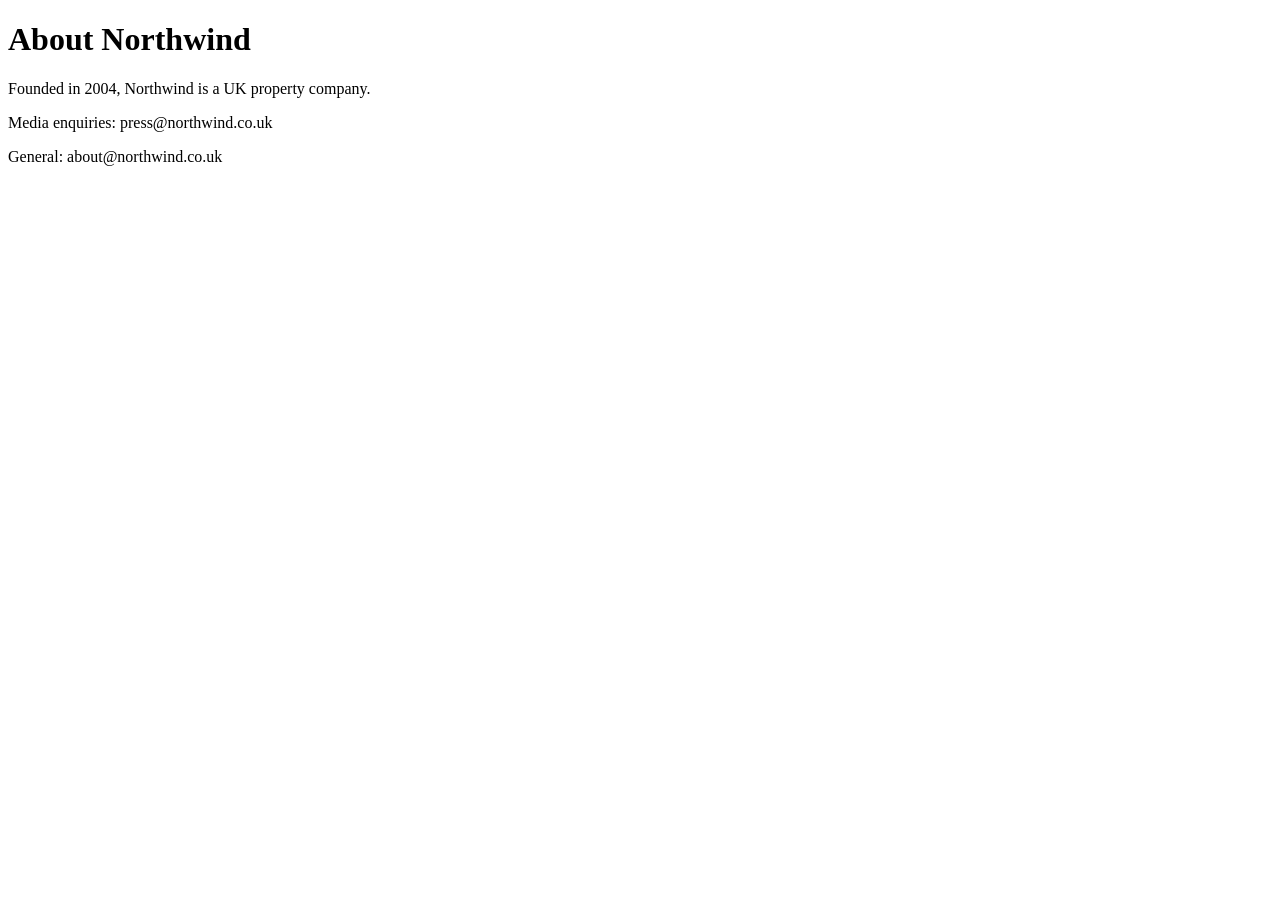
<file: tests/fixtures/about.html>
<!DOCTYPE html>
<html lang="en-GB">
<head><meta charset="utf-8"><title>About Northwind</title></head>
<body>
  <h1>About Northwind</h1>
  <p>Founded in 2004, Northwind is a UK property company.</p>
  <p>Media enquiries: press@northwind.co.uk</p>
  <p>General: about@northwind.co.uk</p>
</body>
</html>
</file>
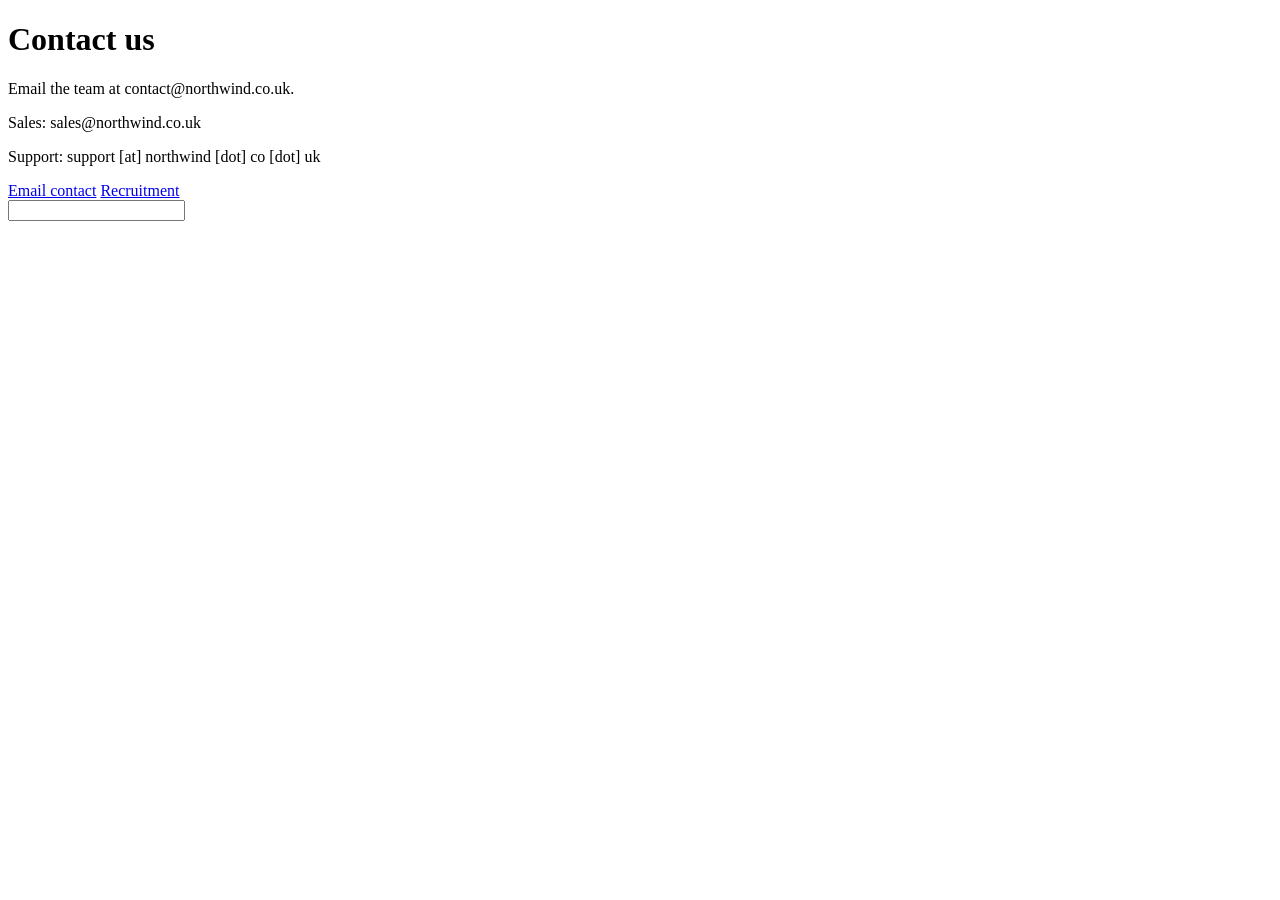
<file: tests/fixtures/contact.html>
<!DOCTYPE html>
<html lang="en-GB">
<head>
  <meta charset="utf-8">
  <title>Contact Northwind</title>
</head>
<body>
  <h1>Contact us</h1>
  <p>Email the team at contact@northwind.co.uk.</p>
  <p>Sales: sales@northwind.co.uk</p>
  <p>Support: support [at] northwind [dot] co [dot] uk</p>
  <a href="mailto:contact@northwind.co.uk">Email contact</a>
  <a href="mailto:careers@northwind.co.uk">Recruitment</a>
  <form action="/contact" method="post"><input name="email" type="email"></form>
</body>
</html>
</file>
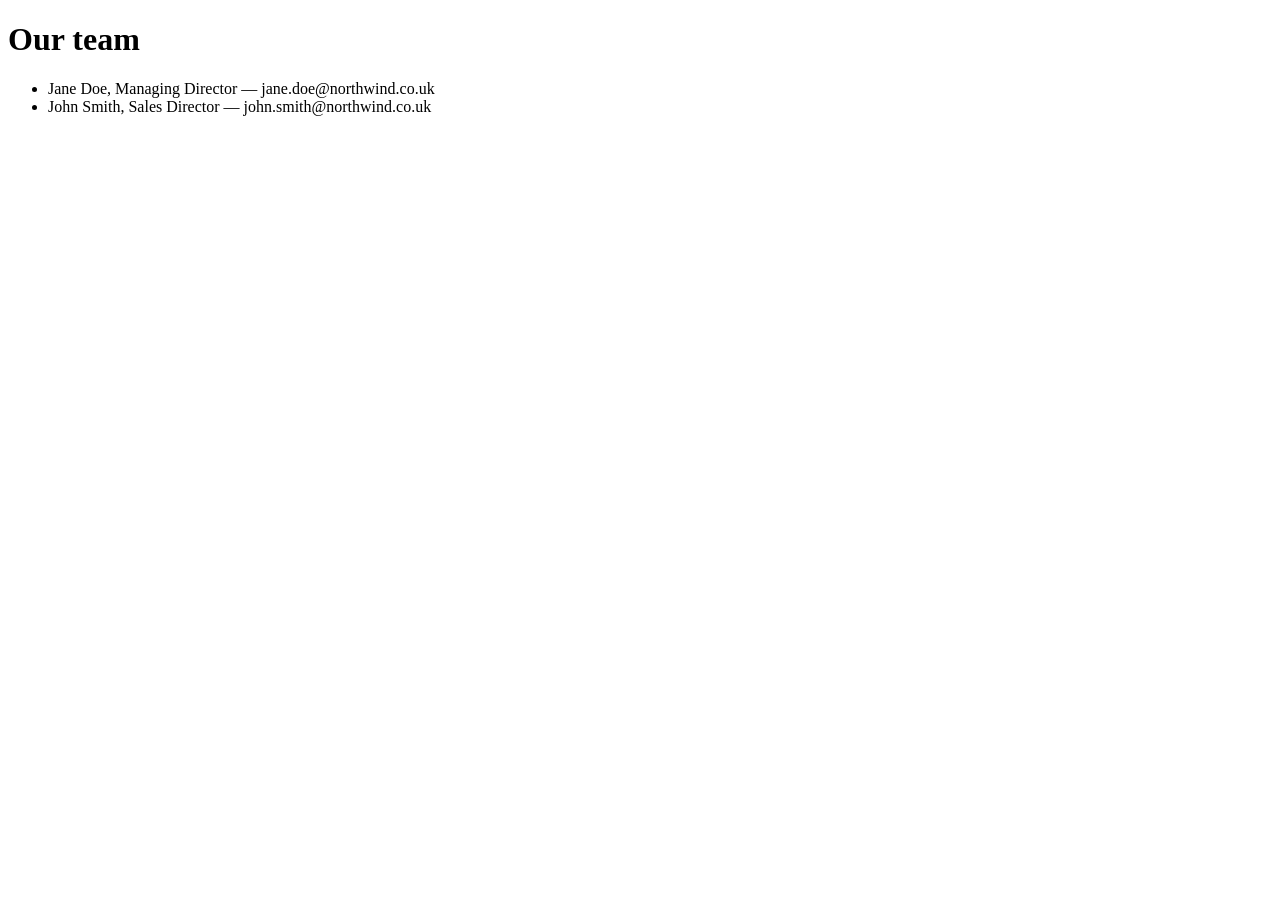
<file: tests/fixtures/team.html>
<!DOCTYPE html>
<html lang="en-GB">
<head><meta charset="utf-8"><title>Our team | Northwind</title></head>
<body>
  <h1>Our team</h1>
  <ul>
    <li>Jane Doe, Managing Director — jane.doe@northwind.co.uk</li>
    <li>John Smith, Sales Director — john.smith@northwind.co.uk</li>
  </ul>
</body>
</html>
</file>
